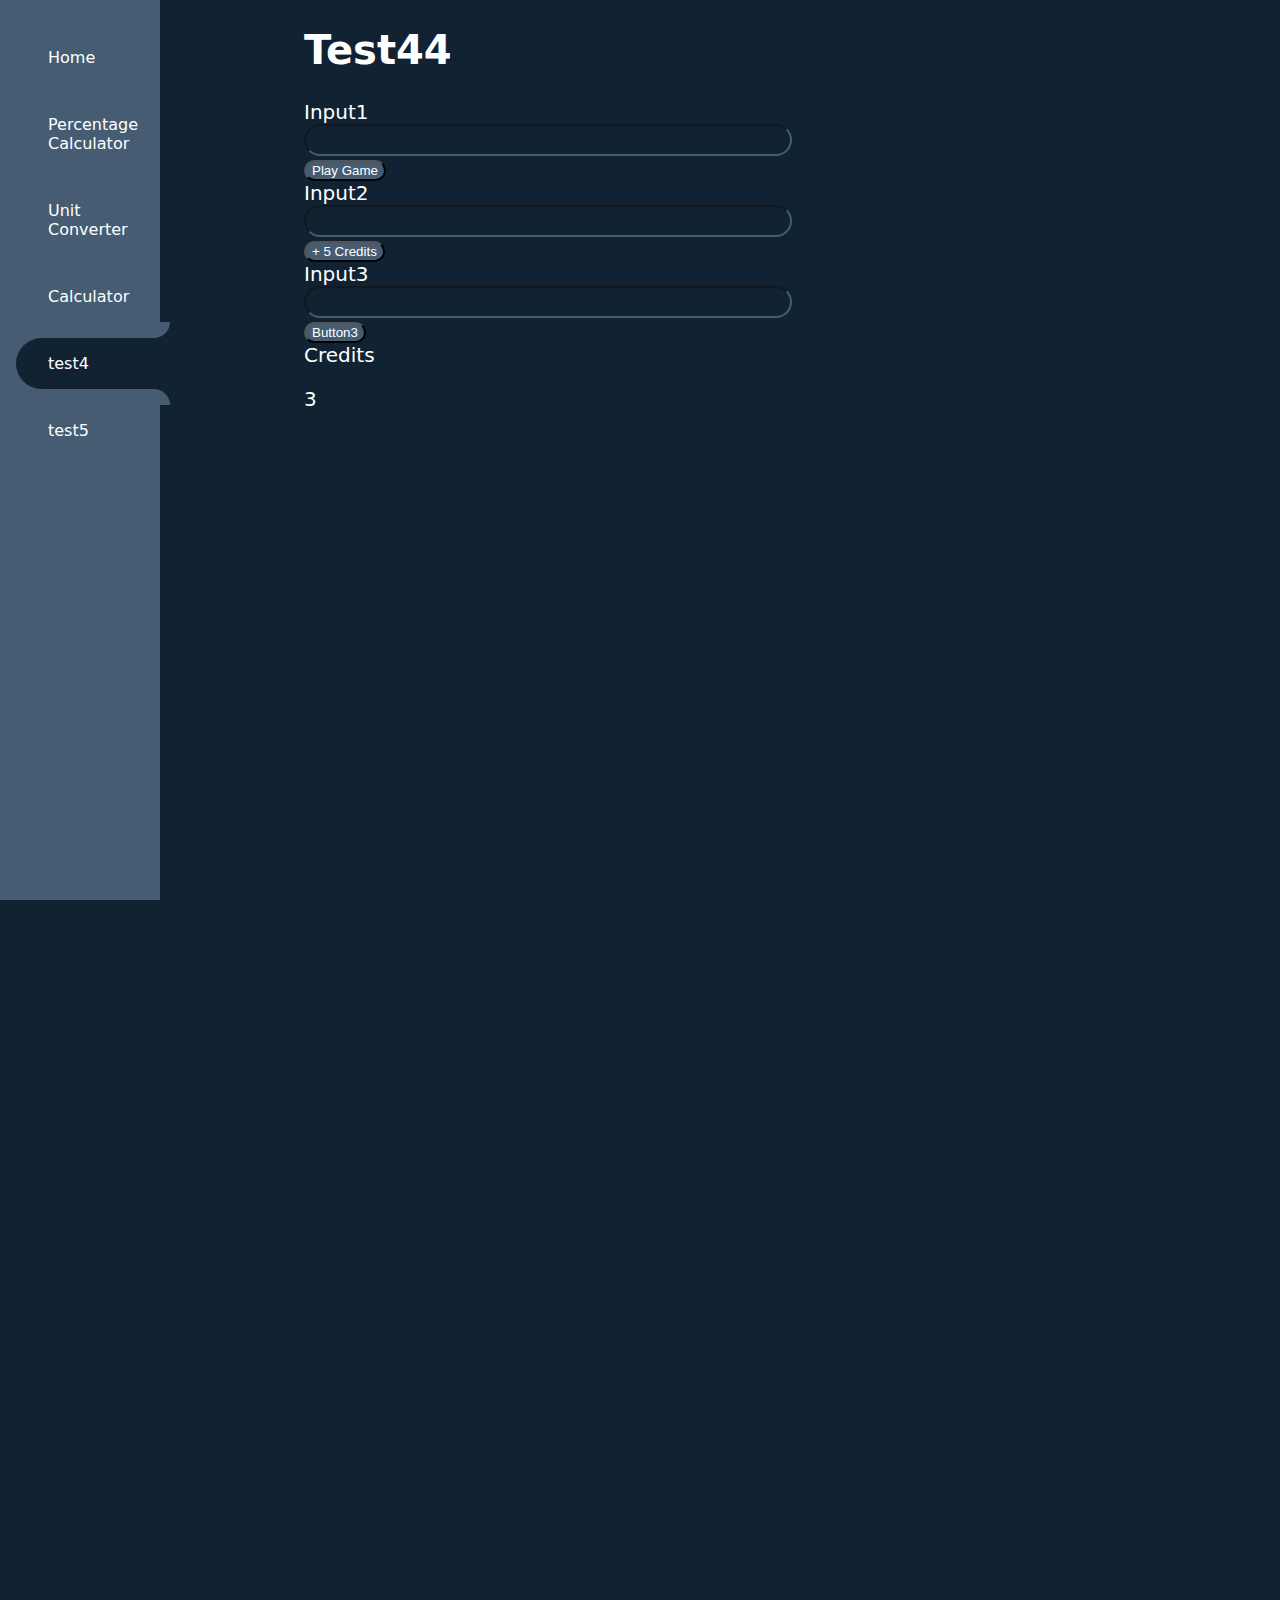
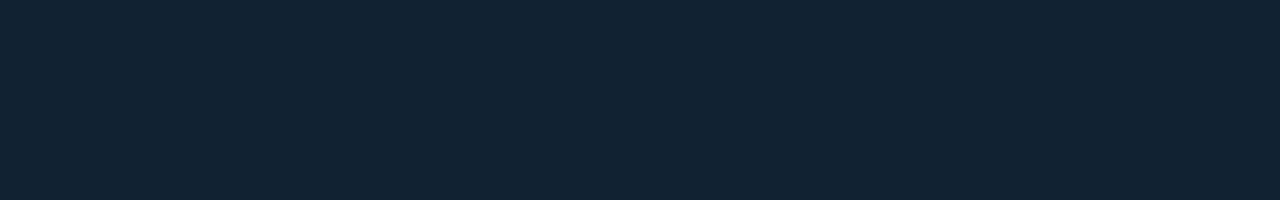
<file: testfolder/test4.html>
<!DOCTYPE html>
<html lang="en">
<head>
  <meta charset="UTF-8">
  <meta name="view-transition" content="same-origin"/>
  <meta name="viewport" content="width=device-width, initial-scale=1.0">
  <title>test4</title>
  <link rel="stylesheet" href="../StyleSheet/style.css">
</head>
<style>
    input{
        background-color: var(--body-bg);
        color: white;
        border-color: var(--nav-bg);
        border: 50%;
        border-radius: 5svh;
        width: 100%;
        height: 2rem;
        padding: .35rem;
        text-align: center;
    }
    button{
        background-color: var(--nav-bg);
        color: white;
        
        box-shadow: red;
        border-radius: 20px;   
    }
    .div-input{
        
        width: 50%;
    }
</style>
<body>
    <nav>
        <ul class = "nav-list">
            <li>
                <a href="../index.html"><span>Home</span></a>
            </li>
            <li >
                <a href="../Percentage Calc/Percentage-Calc.html" ><span>Percentage Calculator</span></a>
            </li>
            <li>
                <a href="../UnitConverter/Unit-Converter.html"><span>Unit Converter</span></a>
            </li>
            <li>
                <a href="../Calculator/Calculator.html"><span>Calculator</span></a>
            </li>
            <li class="active">
                <a href="./test4.html"  aria-current="page"><span>test4</span></a>
            </li>
            <li>
                <a href="./test5.html"><span>test5</span></a>
            </li>
           
        </ul>
    </nav>
    <main>
        <h1>Test44</h1>
        <div class="div-input">
             <label>Input1</label><input class="input1" id="input1-id"><button onclick="credits()">Play Game</button><br>
             <label>Input2</label><input class="input2" id="input2-id"><button id="btn2-id">+ 5 Credits</button><br>
             <label>Input3</label><input class="input3" id="input3-id"><button>Button3</button>
        </div>
        <div class="div-output">
            <label>Credits</label>
            <p id="credits-id">Credits available</p>
            
        </div>
    </main>
</body>
<script>
        
    /*     const input1 = document.getElementById("input1-id");
        const input2 = document.getElementById("input2-id");
        //console.log(input1)
        document.getElementById("input1-id").oninput = function(){inputChange(), console.log(input2.value)}

    function inputChange (){
        if(input1.value === ""){input2.value == ""}
        input2.value =+ input1.value
        
    } */
    const credits = ((num) => {
        let credits = num;
        const addCredits = document.getElementById("btn2-id");
        const creditDisplay = document.getElementById("credits-id");
        alert(`You get ${credits} free credits, enjoy!`);
        creditDisplay.innerHTML = credits
        return () => {
            addCredits.onclick = function() {
                if (credits < 0){credits = 0}
                credits += 5;
                creditDisplay.innerHTML = credits
                alert(`5 credits added, ${credits} available`);
            };
            credits -= 1;
            creditDisplay.innerHTML = credits
            if (credits >= 0) alert("Game Played");
            if(credits <= -1) alert('not enough credits'), creditDisplay.innerHTML = "0";
            

        }
    })(3);

        
    
</script>
</html>
</file>
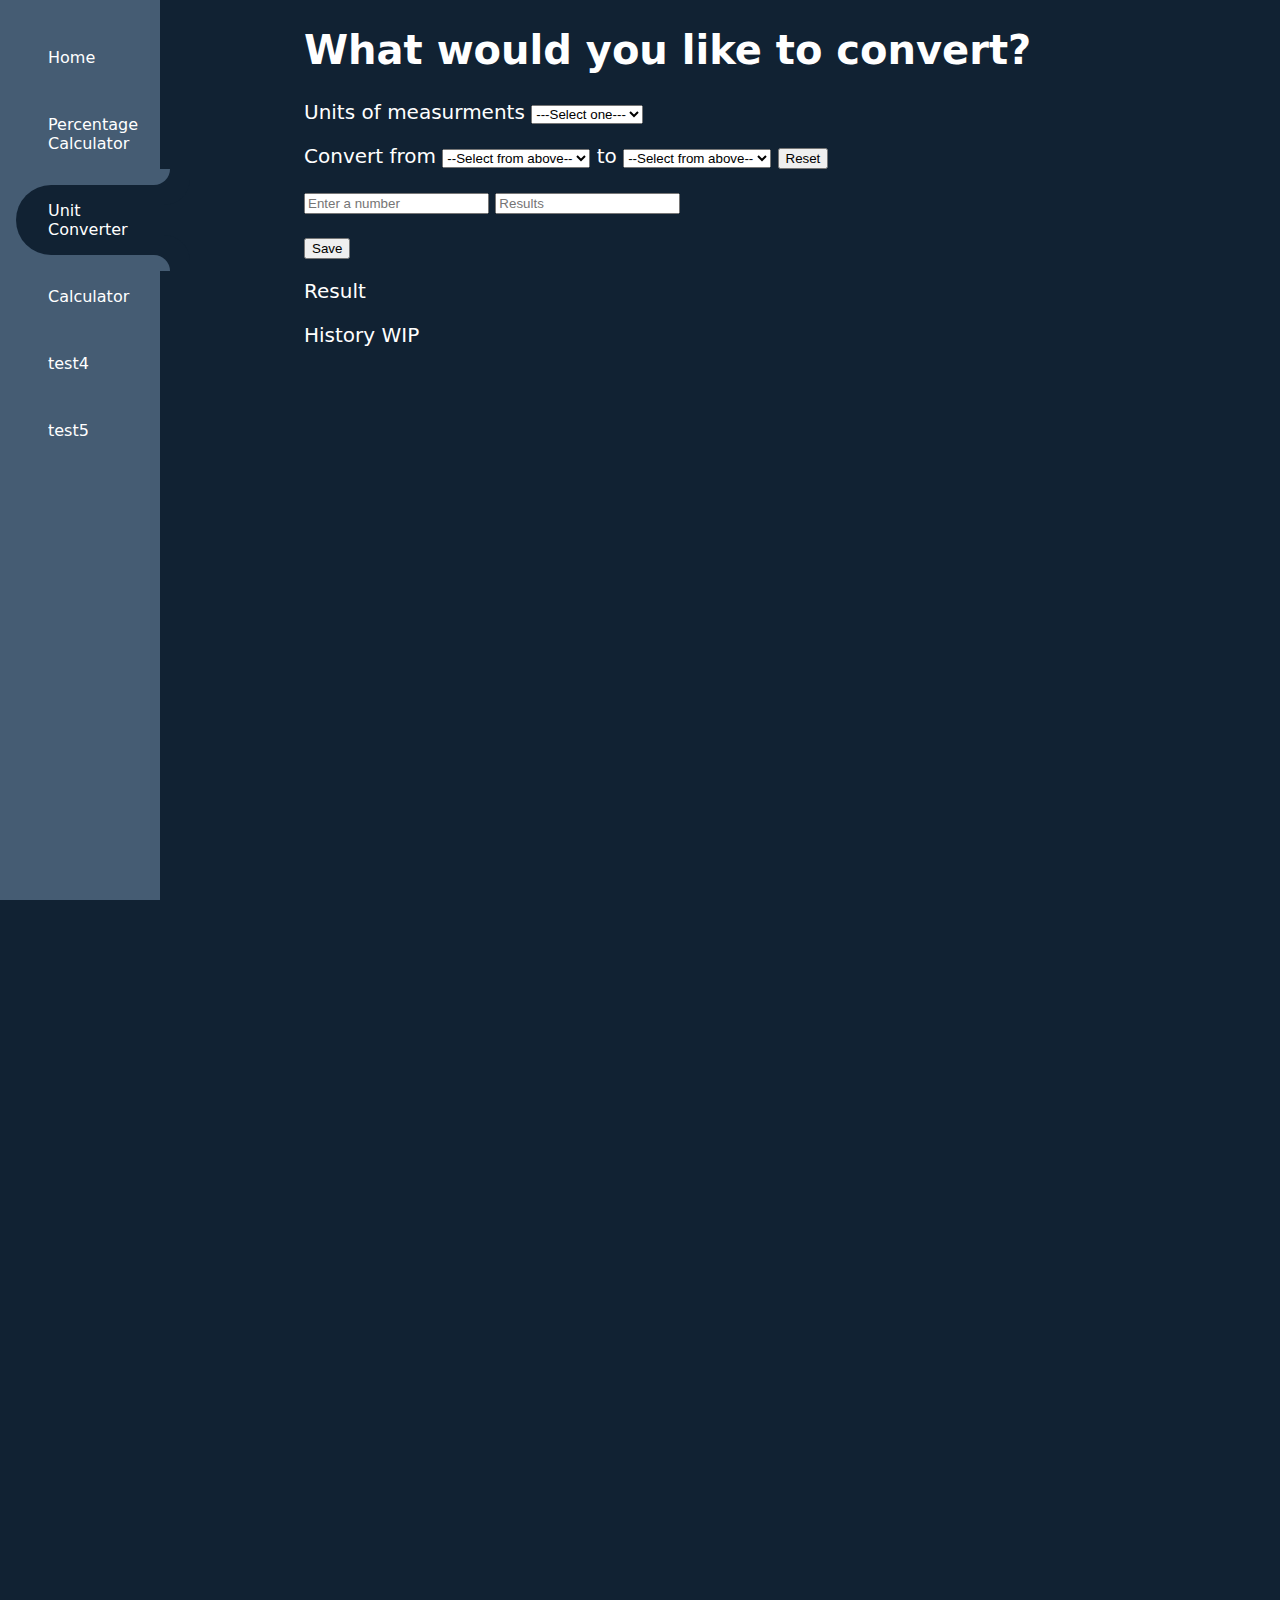
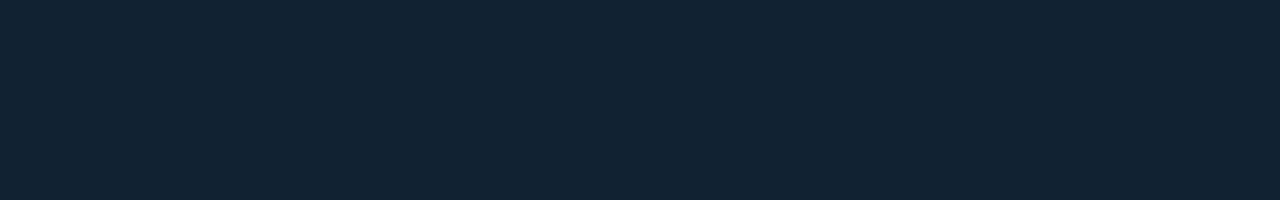
<file: UnitConverter/Unit-Converter.html>
<!DOCTYPE html>
<html lang="en">
<head>
    <meta charset="UTF-8">
    <meta name="viewport" content="width=device-width, initial-scale=1.0">
    <meta name="view-transition" content="same-origin"/>
    <link rel="stylesheet" href="../StyleSheet/style.css">
    <link rel="stylesheet" type="text/css" href="./StyleSheetUnitConverter/Unit-converter-style.css">
    <title>Unit Converter</title>
   

</head>
<body>
    <nav>
        <ul class = "nav-list">
            <li>
                <a href="../index.html"><span>Home</span></a>
            </li>
            <li>
                <a href="../Percentage Calc/Percentage-Calc.html"><span>Percentage Calculator</span></a>
            </li>
            <li class="active">
                <a href="Unit-Converter.html"  aria-current="page"><span>Unit Converter</span></a>
            </li>
            <li>
                <a href="../Calculator/Calculator.html"><span>Calculator</span></a>
            </li>
            <li>
                <a href="../testfolder/test4.html"><span>test4</span></a>
            </li>
            <li>
                <a href="../testfolder/test5.html"><span>test5</span></a>
            </li>
        </ul>
    </nav>
    <main>
        <h1>
            What would you like to convert?
        </h1>
        
            <div class = "div-UnitsCl">Units of measurments
                <select id = "unitGroups" onchange =" resetForm(), unitSelection = this.selectedIndex, unitSelectionVisibility()">
                    <option>---Select one---</option>
                    <option>Tempurature</option>
                    <option>Distance</option>
                    <option>Volume</option>
                </select>
        
            </div>
        
            
        
            <p id ="optionListID" class = "optionListCl">
                <div class = div-ConvertOptionsCl>Convert from
                    <select id ="fromPlaceHolder">
                        <option>--Select from above--</option>
                    </select>
                    
        
                    <select id = "fromListTemp" class = "d-none" onchange="fromSelection = this.value, toSelectionVisibility(),functionSelection(unitSelection,fromSelection,toSelection,userInput)">
                        <option >---From---</option>
                        <optgroup label="Imperial">
                            <option id="fromfahrenheit">Fahrenheit</option>
                        </optgroup>
                        <optgroup label="Metric">
                            <option id="fromcelsius">Celsius</option>
                            <option id="fromkelvin">Kelvin</option>
                        </optgroup>
                    </select>
        
                    <select id = "fromListDistance" class = "d-none" onchange="fromSelection = this.value, toSelectionVisibility(),functionSelection(unitSelection,fromSelection,toSelection,userInput)">
                        <option>---From---</option>
                        <optgroup label="Imperial">
                            <option id="fromfeet">Feet</option>
                            <option id="frominch">Inch</option>
                        </optgroup>
                        <optgroup label="Metric">
                            <option id="frommeters">Meters</option>
                            <option id="fromcentimeters">Centimeters</option>
                        </optgroup>
                    </select>
        
                    <select id = "fromListVolume" class = "d-none" onchange="fromSelection = this.value, toSelectionVisibility(),functionSelection(unitSelection,fromSelection,toSelection,userInput)">
                        <option>---From---</option>
                        <optgroup label="Imperial">
                            <option id="fromgallons">Gallons</option>
                        </optgroup>
                        <optgroup label="Metric">
                            <option id="fromliters">Liters</option>
                        </optgroup>    
                    </select>to

                    <select id = "toPlaceHolder">
                        <option>--Select from above--</option>
                    </select>
        
                    <select id = "toListTemp" class = "d-none" onchange = "toSelection = this.value,fromSelectionVisibility(),functionSelection(unitSelection,fromSelection,toSelection,userInput)" >
                        <option>---To---</option>
                        <optgroup label="Imperial">
                            <option id="tofahrenheit">Fahrenheit</option>
                        </optgroup>
                        <optgroup label="Metric">
                            <option id="tocelsius">Celsius</option>
                            <option id="tokelvin">Kelvin</option>
                        </optgroup>
                    </select>
                    
                    <select id = "toListDistance" class = "d-none" onchange = "toSelection = this.value,fromSelectionVisibility(), functionSelection(unitSelection,fromSelection,toSelection,userInput)">
                        <option>---To---</option>
                        <optgroup label="Imperial" id="optGroupImperial">
                            <option id="tofeet">Feet</option>
                            <option id="toinch">Inch</option>
                        </optgroup>
                        <optgroup label="Metric" id="optGroupMetic" >
                            <option id="tometers">Meters</option>
                            <option id="tocentimeters">Centimeters</option>
                        </optgroup> 
                    </select>
        
                    <select id = "toListVolume" class = "d-none" onchange = "toSelection = this.value,fromSelectionVisibility(), functionSelection(unitSelection,fromSelection,toSelection,userInput)">
                        <option>---To---</option>
                        <optgroup label="Imperial">
                            <option id ="togallons">Gallons</option>
                        </optgroup>
                        <optgroup label="Metric">
                            <option id ="toliters">Liters</option>  
                        </optgroup>  
                    </select>
                    <button id="reset-btn-id" onclick="resetSelectionVisibility()">Reset</button>
                </div>
            </p>
            
            <p class = "p-userInputCl">
                <input class = "userInput" id = "userInput" placeholder="Enter a number" oninput="userInput = Number(this.value), functionSelection(unitSelection,fromSelection,toSelection,userInput) ">
                
                <input class ="resultInput" id ="resultInput" placeholder="Results" >
            </p>
            <p id ="convertButtonID" class = "convertButtonCl">
                <button class = "convert" onclick="historytable()">Save</button>
                </p>
            <p class ="result">Result</p>
            <div class = "div-HistoryCl">
                <p>
                    History WIP
                </p>
                <ul class = "ul-HistoryCl">
                    
                </ul>
                <p id="p-HistoryTable"></p>
            </div>
        
        
        
    </main>
    <script src="./JS Unit Converter/Option-Visibility.js"></script>
    <script  src="./JS Unit Converter/Conversion-Functions.js"></script>
</body>
</html>
</file>
<file: StyleSheet/style.css>
:root {
  --body-bg: #123;
  --nav-bg: rgb(69,92,115);
}

* {
  box-sizing: border-box;
}

html {
  font-family: system-ui;
}

body {
  min-height: 200svh;
  max-height: 200svh;
  margin: 0;
  font-size: 1.25rem;
  background-color: var(--body-bg);
  color: white;
  display: grid;
  grid-template-columns:  15rem 1fr;
  gap: 4rem;
  overflow: hidden;
}

nav {
  position: sticky;
  top: 0;
  max-height: 100svh;
  height: 100%;
  background-color: var(--nav-bg);
  max-width: 10rem;
}

.nav-list {
  margin: 0;
  padding: 0;
  list-style: none;
  font-size: 1rem;
  display: grid;
  gap: 1rem;
  padding-block: 2rem;
}

.nav-list li {
  padding: 1rem 2rem;
  margin-left: 1rem;
  border-radius: 100vw 0 0 100vw;
}

.nav-list li.active {
  background: var(--body-bg);
  position: relative;
}

.nav-list li.active::before,
.nav-list li.active::after {
  --border-radius: 1rem;

  content: '';
  position: absolute;
  width: var(--border-radius);
  height: var(--border-radius);
  right: 0;
  background: var(--nav-bg);
   
}
 .nav-list li.active::before {
  top: calc(var(--border-radius) * -1);
  border-radius: 0 0 100vw 0;
  box-shadow: 10px 10px 0 10px var(--body-bg);
 }

 .nav-list li.active::after {
  bottom: calc(var(--border-radius) * -1);
  border-radius: 0 100vw 0 0;
  box-shadow: 10px -10px 0 10px var(--body-bg);
 }
.nav-list a{
  color: white;
  text-decoration: none;
}
</file>
<file: UnitConverter/StyleSheetUnitConverter/Unit-converter-style.css>
.d-none{
    display: none;
}
</file>
